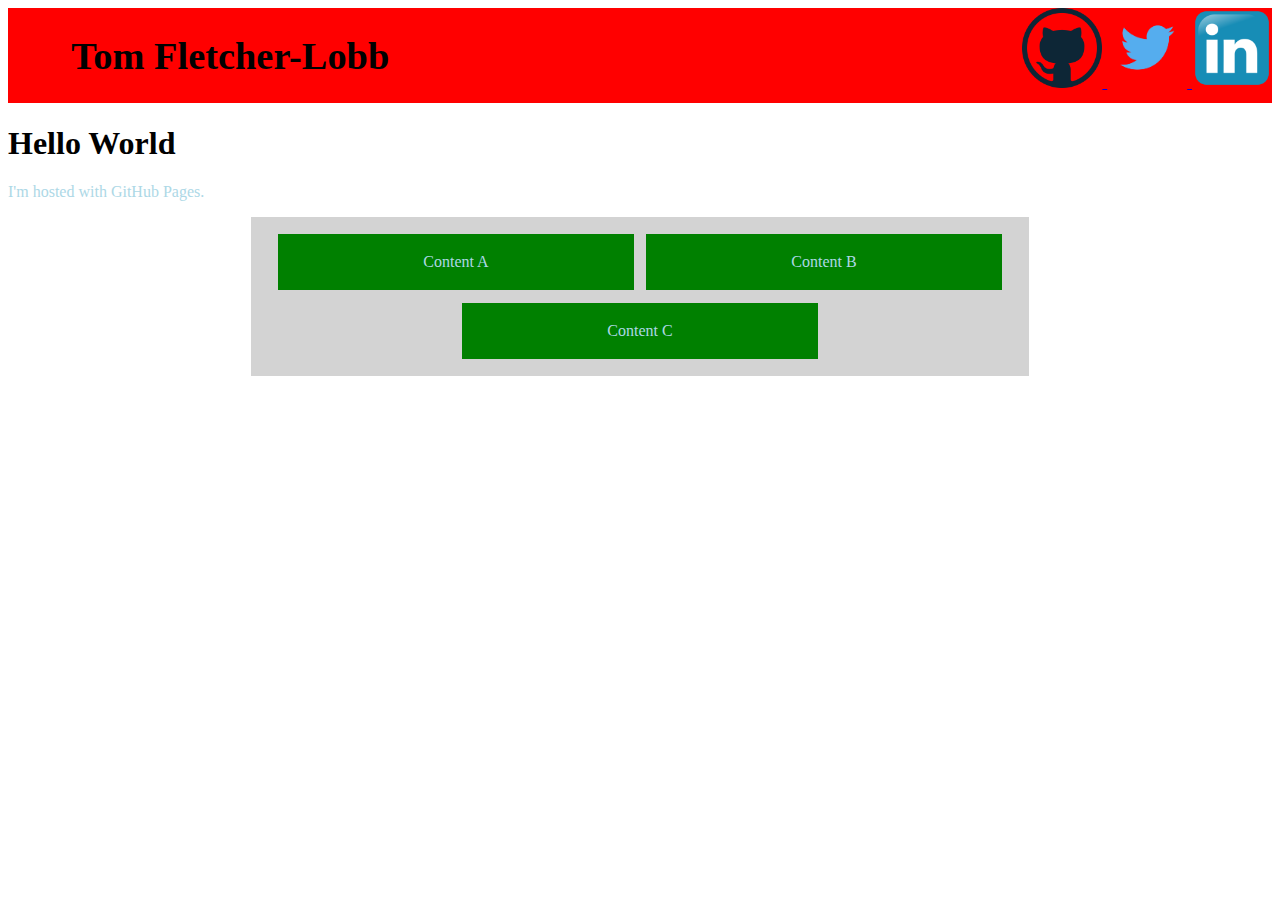
<file: index.html>
<!DOCTYPE html>
<html>
<link rel="stylesheet" type="text/css" href="style.css">

<header>
  <div class = "name">
    <h1>Tom Fletcher-Lobb</h1>
  </div>
  <div class = "social">
    <a href="https://github.com/Flobb212" target="_blank">
      <img  src="images/githubLogo.png" alt="Github Link">
    </a>
    <a href="https://twitter.com/TomFlobb" target="_blank">
      <img  src="images/twitterLogo.png" alt="twitter Link">
    </a>
    <a href="https://www.linkedin.com/in/thomasfletcherlobbgamesdev" target="_blank">
      <img  src="images/linkedinLogo.png" alt="LinkedIn Link">
    </a>
  </div>
</header>

<body>
  <h1>Hello World</h1>
  <p>I'm hosted with GitHub Pages.</p>

  <div class = "container">
    <div class = "item">
      <p>Content A</p>
    </div>
    <div class = "item">
      <p>Content B</p>
    </div>
    <div class = "item">
      <p>Content C</p>
    </div>
  </div>

<script src="https://maxcdn.bootstrapcdn.com/bootstrap/4.0.0/js/bootstrap.min.js" integrity="sha384-JZR6Spejh4U02d8jOt6vLEHfe/JQGiRRSQQxSfFWpi1MquVdAyjUar5+76PVCmYl" crossorigin="anonymous"></script>
</body>
</html>
</file>
<file: style.css>
header{
  display: flex;
  justify-content: space-between;
  font-size: 1.5vw;
  margin-left: auto;
  margin-right: auto;
  background-color: red;
}
header img{
 cursor: pointer;
 max-width: 80px;
 top: 50%;
}

.name{
  text-align: left;
  padding-left: 5%;
  background-color: red;
}

.social{

  text-align: right;
  background-color: red;
}

body{
  /*margin-left: auto;
  margin-right: auto;*/
}

h1{
  /*text-decoration: line-through;*/
}

p{
  color: lightblue;
}

.container{
  width: 60%;
  display: flex;
  justify-content: center;
  flex-wrap: wrap;
  background-color: lightgrey;
  margin: 0 auto;
  padding: 10px;
}

.item{
  background-color: green;
  flex-grow: 1;
  min-width: 46%;
  max-width: 46%;
  height: inherit;
  text-align: center;
  padding: 0.2em;
  margin: 0.4em;
}
</file>
